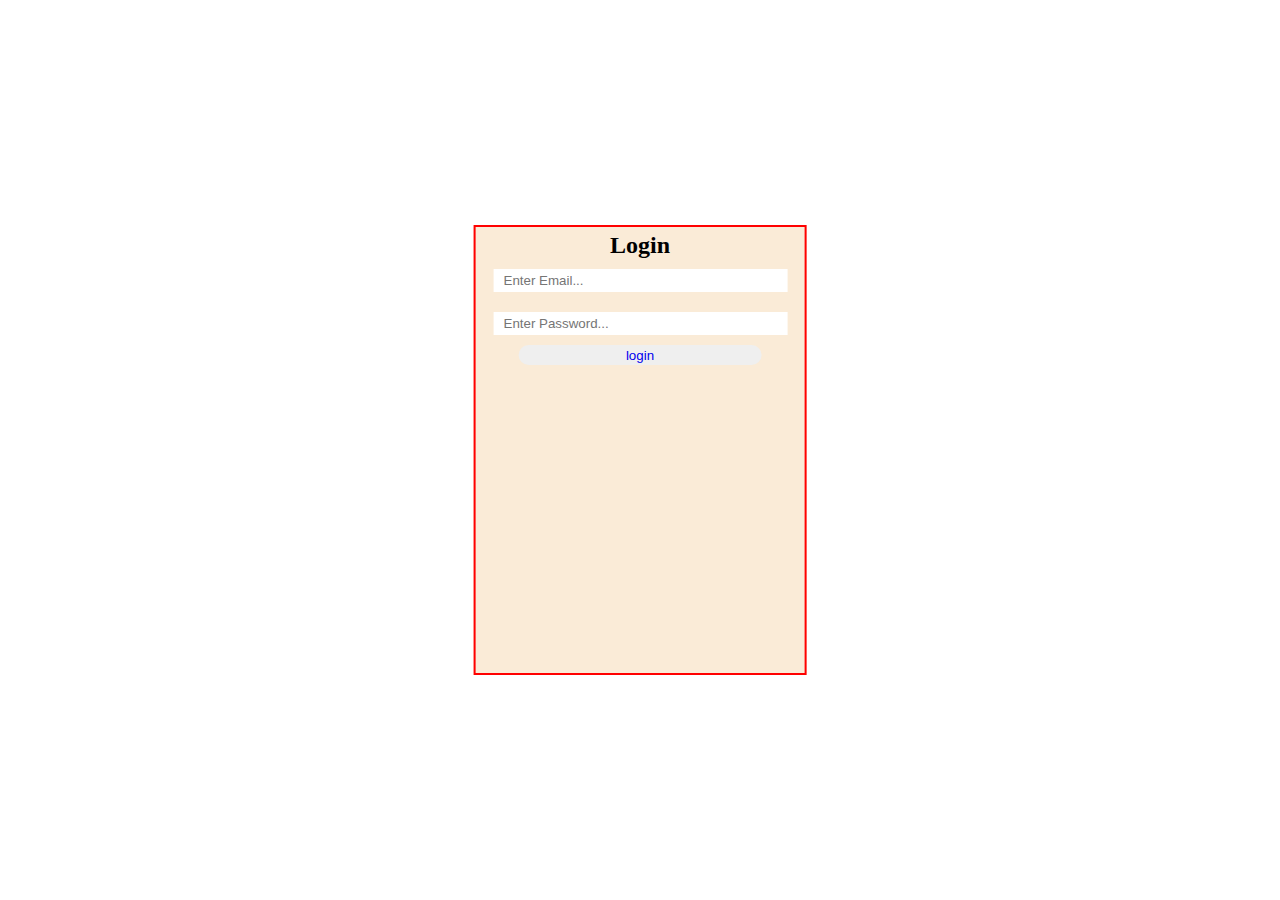
<file: index.html>
<!DOCTYPE html>
<html lang="en">
<head>
    <meta charset="UTF-8">
    <meta http-equiv="X-UA-Compatible" content="IE=edge">
    <meta name="viewport" content="width=device-width, initial-scale=1.0">
    <title>login Page</title>
</head>
<style>
    *{
        margin: 0;
        padding: 0;
        box-sizing: border-box;
    }

    .container{
        height: 100%;
        width: 100vw;
    }
    .login-box{
        position: absolute;
        top: 50%;
        left: 50%;
        height: 50vh;
        width: 26vw;
        transform: translate(-50%,-50%);
        border: solid 2px red;
        background-color: antiquewhite;
    }
    .login-box:hover{
        box-shadow: rgb(143, 143, 141) 3px 4px 10px;
    }
    h2{
text-align: center;
margin-top: 5px;
    }

input{
    outline: none;
    border: none;
    width: 23vw;
    margin:10px  1.4vw;
padding: 4px 10px;
}
input:focus{
    background-color: rgb(188, 197, 202);
    border-radius:7px;
}
button{
    height: 20px;
    width: 19vw;
    border-radius: 40px;
    display: block;
    margin:auto;
    border:none;
    outline: none;
    cursor: pointer;
}
a{
    text-decoration: none;
}
a:hover{
    color: #fff;
}
button:hover{
    background-color: rgb(75, 185, 71);
}
</style>
<body>
<div class="container">
    <div class="login-box">
        <h2>Login</h2>
        <form method="POST" name="myForm">
        <input type="text" id="email" placeholder="Enter Email..." class="email">
      <br>
        <input type="password" placeholder="Enter Password..." id="password" class="password">
        <button class="btn" type='submit'><a href="./menu.html" class="a">login</a></button>
       </form>
    </div>
</div>
<script>
    
    var btn = document.querySelector(".btn");
    btn.addEventListener("click", login);

    function login(){
    var email= document.forms["myForm"]["email"].value;
    var password = document.forms["myForm"]["password"].value;
    var link = document.querySelector("a");

    if(password==""|| email==""){
        alert("Don't keep any field blank!"); 
        return false;
    }else{
    alert("You are heading home page");
        documents.forms['myForm'].submit()
}
}

</script>
    
</body>
</html>
</file>
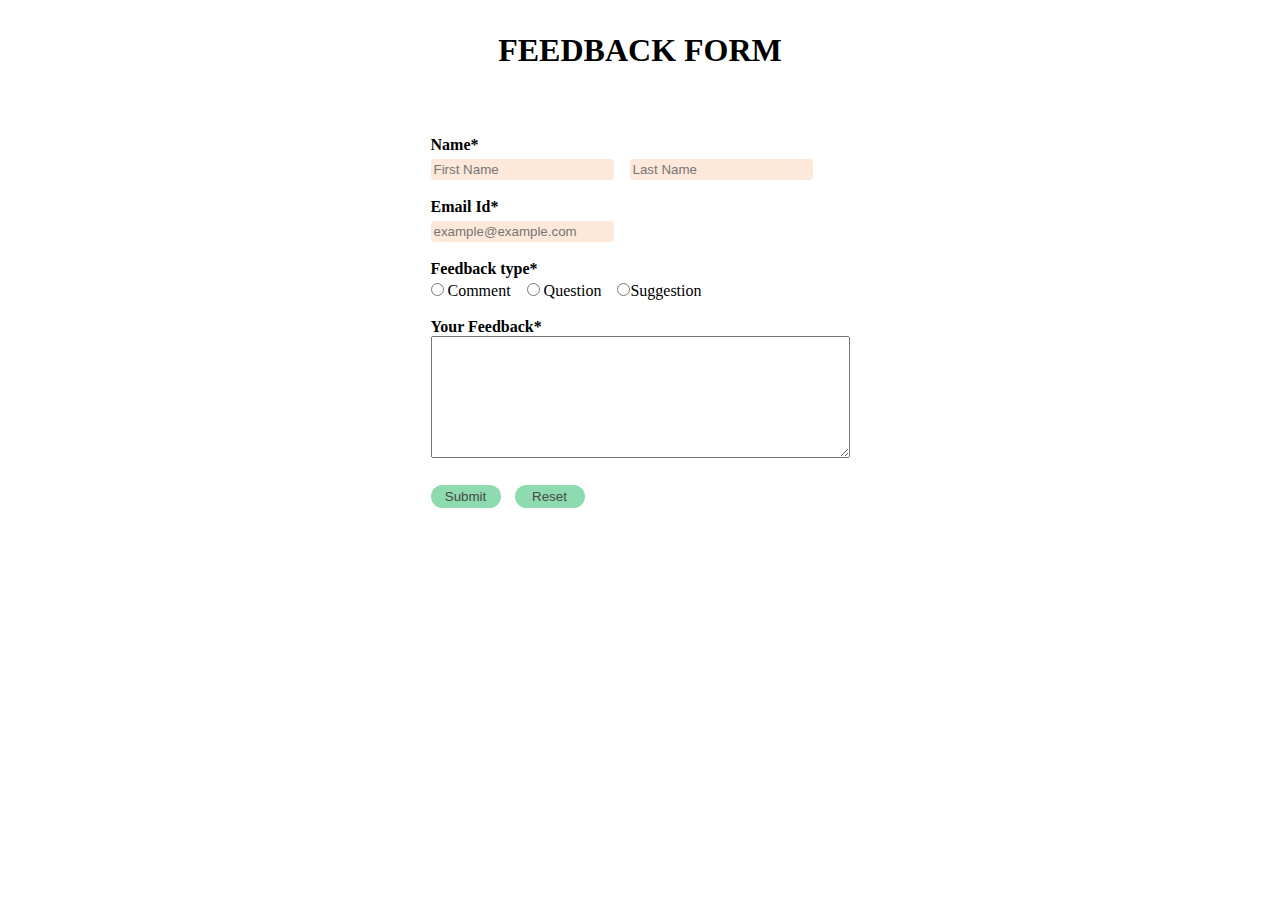
<file: from.html>
<!DOCTYPE html>
<html lang="en">
<head>
    <meta charset="UTF-8">
    <meta http-equiv="X-UA-Compatible" content="IE=edge">
    <meta name="viewport" content="width=device-width, initial-scale=1.0">
    <link rel="stylesheet" href="forms.css">
    <title>Form</title>
</head>
<body>
    <h1>FEEDBACK FORM</h1>

<div class="container">
    <form method="POST" name="myForm">
    <label for="t1">  <b> Name*</b></label><br>
    <input type="text" id="fname" placeholder="First Name"> &nbsp;&nbsp;
    <input type="text" required placeholder="Last Name"  id="lname"><br><br>
    <label for=""> <b> Email Id*</b></label><br>
    <input type="text" name="" placeholder="example@example.com" id="email"><br><br>
    
    
    <label for=""> <b>Feedback type*</b></label><br> 
    <!-- set name to coding to avoid multiple selection -->
    <input type="radio" name="coding" id="radio"> Comment</input> &nbsp;&nbsp;
    <input type="radio" name="coding" id="radio"> Question</input> &nbsp;&nbsp;
    <input type="radio" name="coding" id="radio">Suggestion</input>
    <br><br>

    <label for=""><b> Your Feedback*</b></label><br>
    <td><textarea rows="8" cols="50" id="text3"></textarea><br><br>

    <input type="button" onclick="validateForm()" value="Submit" name="" class="btn" id="s">
    <input type="button" class="btn" name="" id="" value="Reset" onclick="reset()">
    </form>
    </div>
</body>
<script>
    function validateForm() {
        var x = document.forms["myForm"]["fname"].value;
        if (x == "") {
           var fname= prompt('enter you fname')
            alert("you have enter you name as :" + fname);
            
            return false;
        }else{
            alert("your feedbeek has submited, and thank you for you time");
            
        };
        }
        function reset(){
            var lname=document.forms["myFroms"]["lname"].value;
            var email=document.forms["myForms"]["email"].value;
            var feedback=document.querySelector("#text3").value;
            lname="";
            email="";
            feedback="";
        }

</script>
</html>
</file>
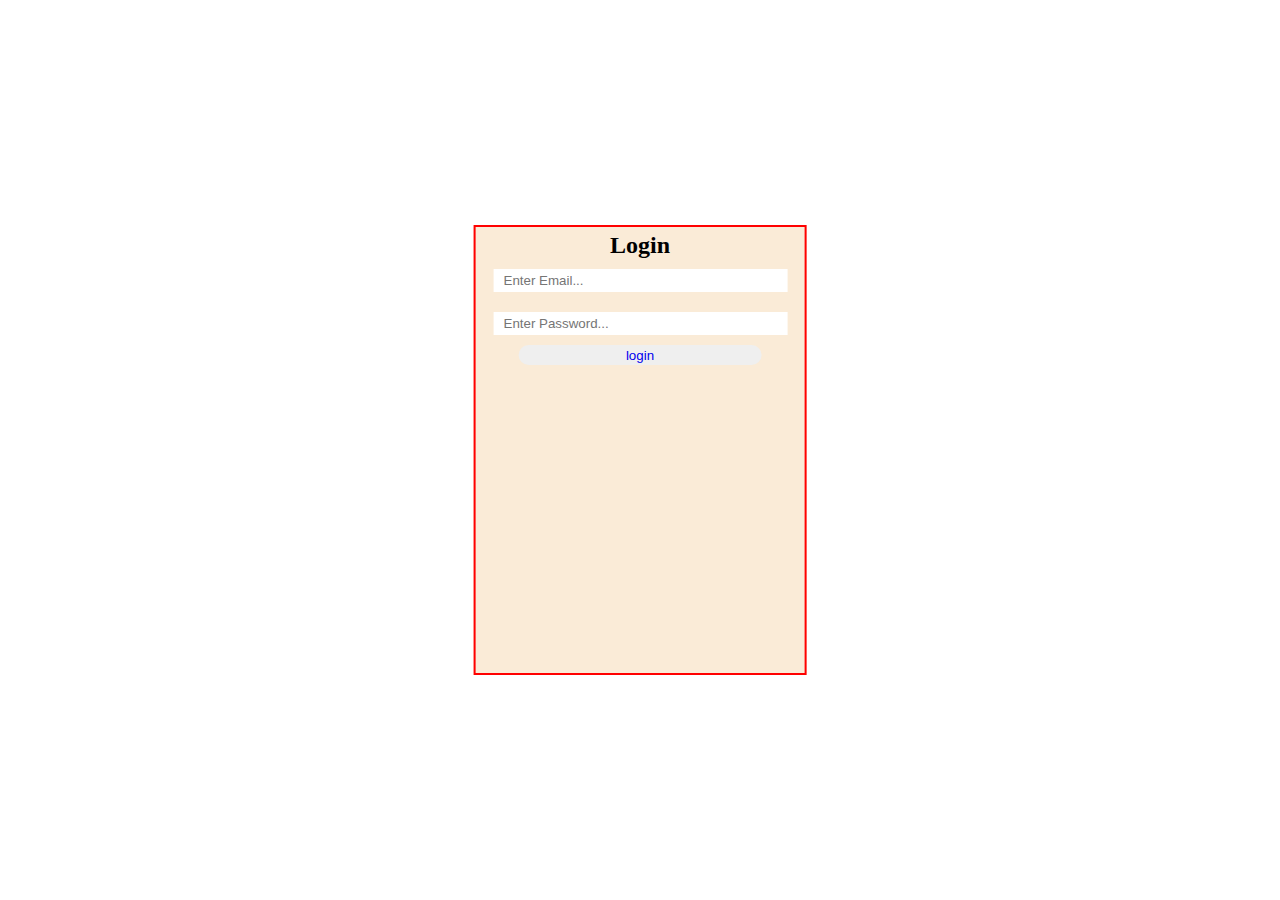
<file: login.html>
<!DOCTYPE html>
<html lang="en">
<head>
    <meta charset="UTF-8">
    <meta http-equiv="X-UA-Compatible" content="IE=edge">
    <meta name="viewport" content="width=device-width, initial-scale=1.0">
    <title>login Page</title>
</head>
<style>
    *{
        margin: 0;
        padding: 0;
        box-sizing: border-box;
    }

    .container{
        height: 100%;
        width: 100vw;
    }
    .login-box{
        position: absolute;
        top: 50%;
        left: 50%;
        height: 50vh;
        width: 26vw;
        transform: translate(-50%,-50%);
        border: solid 2px red;
        background-color: antiquewhite;
    }
    .login-box:hover{
        box-shadow: rgb(143, 143, 141) 3px 4px 10px;
    }
    h2{
text-align: center;
margin-top: 5px;
    }

input{
    outline: none;
    border: none;
    width: 23vw;
    margin:10px  1.4vw;
padding: 4px 10px;
}
input:focus{
    background-color: rgb(188, 197, 202);
    border-radius:7px;
}
button{
    height: 20px;
    width: 19vw;
    border-radius: 40px;
    display: block;
    margin:auto;
    border:none;
    outline: none;
    cursor: pointer;
}
a{
    text-decoration: none;
}
button:hover{
    background-color: rgb(75, 185, 71);
}
</style>
<body>
<div class="container">
    <div class="login-box">
        <h2>Login</h2>
        <form method="POST" name="myForm">
        <input type="text" id="email" placeholder="Enter Email..." class="email">
      <br>
        <input type="password" placeholder="Enter Password..." id="password" class="password">
        </form>
        <button class="btn"><a href="./menu.html" class="a">login</a></button>
    </div>
</div>
<script>
    
    var btn = document.querySelector(".btn");
    btn.addEventListener("click", login);

    function login(){
    var email= document.forms["myForm"]["email"].value;
    var password = document.forms["myForm"]["password"].value;
    var link = document.querySelector("a");

    if(password==""|| email==""){
        alert("Don't keep any field blank!"); 
        return false;
    }else{
        link.getAttribute("href");
        link.setAttribute("href", "./menu.html");
    alert("You are heading home page");
}
}

</script>
    
</body>
</html>
</file>
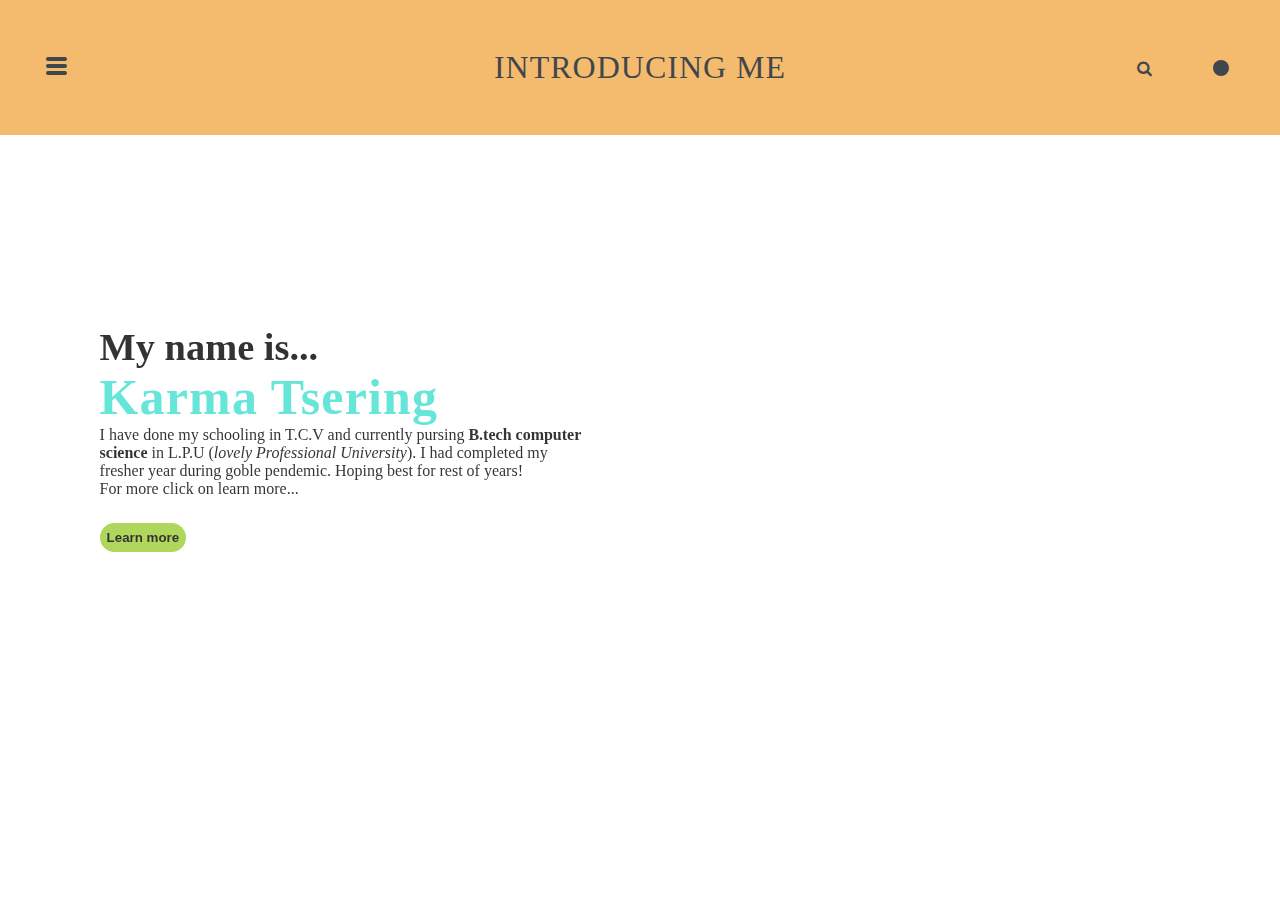
<file: menu.html>
<!DOCTYPE html>
<html lang="en">
<head>
    <meta charset="UTF-8">
    <meta http-equiv="X-UA-Compatible" content="IE=edge">
    <meta name="viewport" content="width=device-width, initial-scale=1.0">
    <title>Resume</title>
    <link rel="stylesheet" href="https://cdnjs.cloudflare.com/ajax/libs/font-awesome/4.7.0/css/font-awesome.min.css">
    <link rel="stylesheet" href="menu.css">
</head>
<body>
   
<div class="container">
    <header class="header"><div class="me">INTRODUCING  ME</div>
  <input type="text" class="input" placeholder="Search about me!"><i class="fa fa-search"></i>
<div class="btn"><div class="hover1">SwitchTheme</div></div>
    </header>
    <nav class="navbar">
    <div class="hamburger">
        <div class="line" id="line1"></div>
        <div class="line" id="line2"></div>
        <div class="line" id="line3"></div>
    </div>
    <div class="img"><img src="./PicsArt_04-03-10.07.41.jpg" alt="logo"></div>
        <ul>
           
            <li><a href="#" class="home">Home</a></li>
            <li><a href="https://en.wikipedia.org/wiki/Karma_Tsering" target="_blank">detail</a></li>
            <li><a href="./login.html">login</a></li>
            <li><a href="https://www.bbc.com/news/world" target="_blank">news</a></li>
            <li><a href="./from.html">feedback</a></li>
            <li><a href="#" class="contact">contact</a></li>
        </ul>
    </nav>
    <div class="main">
        <div class="textbox">
  <h2>My name is... <br><span>Karma Tsering</span></h2>
  <p>I have done my schooling in T.C.V and currently pursing <b> B.tech computer science</b> in L.P.U (<em>lovely Professional University</em>). I had completed my fresher year during goble pendemic. Hoping best for rest of years!<br>
For more click on learn more...</p>
<button class="more"><b>Learn more</b></button></div></div>
</div>
<script src="./menu.js">
</script>
</body>
</html>
</file>
<file: forms.css>
*{
    margin:0;
    padding:0;
    box-sizing: border-box;
}

h1{
    text-align: center;
    line-height: 100px;
}
.container{
    display: flex;
    align-items: center;
    justify-content: center;
    margin-top: 4vh;
}
input{
    padding:3px;
    background: #fde8da;
    margin:5px auto auto 0;
    border:none;
    outline: none;
    border-radius: 4px;
}
input:hover{
    box-shadow: #9198a3 3px 3px 8px;
}
.text3{
  padding: 12px 20px;
    background: #fff6f0;
    outline: none;
}

.btn{
    cursor: pointer;
    padding:4px;
    background-color: rgb(141, 219, 175);
    border-radius: 40px;
    margin-right: 10px;
    width: 70px;
    color: rgb(73, 72, 72);
    
}
.btn:hover{
    background-color: rgb(22, 133, 70);
    
    color: rgb(226, 214, 102);

}
</file>
<file: menu.css>
*{
    margin: 0;
    padding:0;
 box-sizing: border-box;
}
:root{
    --default:#F2AA4CFF;
    --change:#101820ff;
    --navbar:#8b8b8b;
}
.theme{
    --default:#101820ff;
    --change:#F2AA4CFF;
    --navbar:#585454;
}
.header{
    background-color:var(--default);
    height: 15vh;
    position:fixed;
    width:100vw;
    display: flex;
    align-items: center;
    justify-content: center;
}
.me{
font: 2em fantasy;
    letter-spacing: 1px;
    color: var(--change);
}
.input{
  outline:none;
  border:none;
  border-radius: 30px;
  background:white;
  padding:3px 30px 3px 9px;
  height:25px;
  width:40vh;
  font-weight:500;
  color: black;
  position:absolute;
  right: 12vw;
  transition: all 1s ease-in-out;
  display: none;
  animation: animi 1s;
}
.search{
    display: inline;
}
.fa{
    position:absolute;
    right: 10vw;
    color:var(--change);
    cursor: pointer;
}
.hover1{
    position: absolute;
   top:-110%;
   left:-140%;
   opacity: 0;
   font-size: 10px;
   color: var(--change);
}
.btn:hover .hover1{
    opacity: 1;
}

.btn{
    position: absolute;
    right:4vw;
    height:16px;
    width: 16px;
    border-radius: 50%;
    cursor: pointer;
    background-color:var(--change);
}
.container{
    height: 100vh;
    width: 100vw;
    background: url("https://images.pexels.com/photos/5836/yellow-metal-design-decoration.jpg?auto=compress&cs=tinysrgb&dpr=2&h=750&w=1260") no-repeat top;
    background-size:cover;
    opacity: .8;
    transition:all .8s;
}
.change.container{
    background: url("https://images.pexels.com/photos/1242764/pexels-photo-1242764.jpeg?auto=compress&cs=tinysrgb&dpr=2&h=750&w=1260") no-repeat top;
     background-size:cover;
}
.navbar{
    background-color:var(--navbar);
    height:100vh;
    width: 25vw;
    border-radius: 0 20% 60% 0;
    display: flex;
    flex-direction: column;
    justify-content: center;
    align-items: center; 
    position: fixed;
    top:-100vh;
    transition: all 1s ease-in-out,background-color 1ms;
}
/* all the change class are toggle when clicked on hanburger menu */
.change{
    top:0;
}
.line{
    height: 4px;
    width: 1.3em;
    background-color:var(--change);
    border-radius: 3px;
    margin: 3px;
    transition: all 1s,background-color .2s;
}
.change #line1{
    transform:rotate(405deg) translate(6px, 4px); 
    /* translate is 2D shift as mention coordinate */
}
.change .hamburger:hover .line{
    background-color: red;
}
.change #line2{
opacity: 0;
}
.change #line3{
    transform: rotate(-405deg) translate(6px, -4px);
}
.hamburger{
    position: fixed;
    top:6vh;
    left:43px;
    cursor: pointer;
}

li{
    list-style: none;
    margin:17px;
   
}
div img{
    height: 24vh;
    width: 15vw;
    position: relative;
    top: -3vh;
    left:7%;
    /* box-shadow: none|h-offset v-offset blur spread color |inset|initial|inherit; */
  /* box-shadow: 0px 3px 3px  #131212;   */
}
a{
    text-decoration: none;
    text-transform: uppercase;
    letter-spacing: 1.4px;
    position: relative;
    color: rgb(233, 241, 241);  
    padding:2px 0;
    font-size: 1em;
}
a:hover{
     color: white;
}
a::after,a::before{
    content: "";
    background-color: rgb(160, 22, 22);
    height: 2px;
    width: 100%;
    position: absolute;
    transform: scale(0);
    transition: .5s;
    left: 0;
}
a::after{
    bottom: 0;
transform-origin: right;
}
a::before{
    transform-origin: left;
    top: 0;
}
a:hover::after,
a:hover::before{
    transform: scale(1);
}

.main{
    height: 50vh;
    max-width: 40vw;
    background-color: transparent;
    position:relative;
    bottom: -35vh;
    left:7vw;
    padding: 10px; 
    transition: all 1s ease-in-out;
}
.change.main{
    top:14vw;
    left:60vw;
}
h2{
    font:bolder 2.4em status-bar;
    
}
span{
    color: turquoise;
    letter-spacing: 1.2px;
    font-size: 1.3em;
}
.more{
    border: none;
    background-color: yellowgreen;
    padding: 7px;
    border-radius: 40px;
    margin-top:25px;
}

@keyframes animi{
    0%{
        width: 0vw;
    };
    100%{
        width: 45vw;
    };
}
</file>
